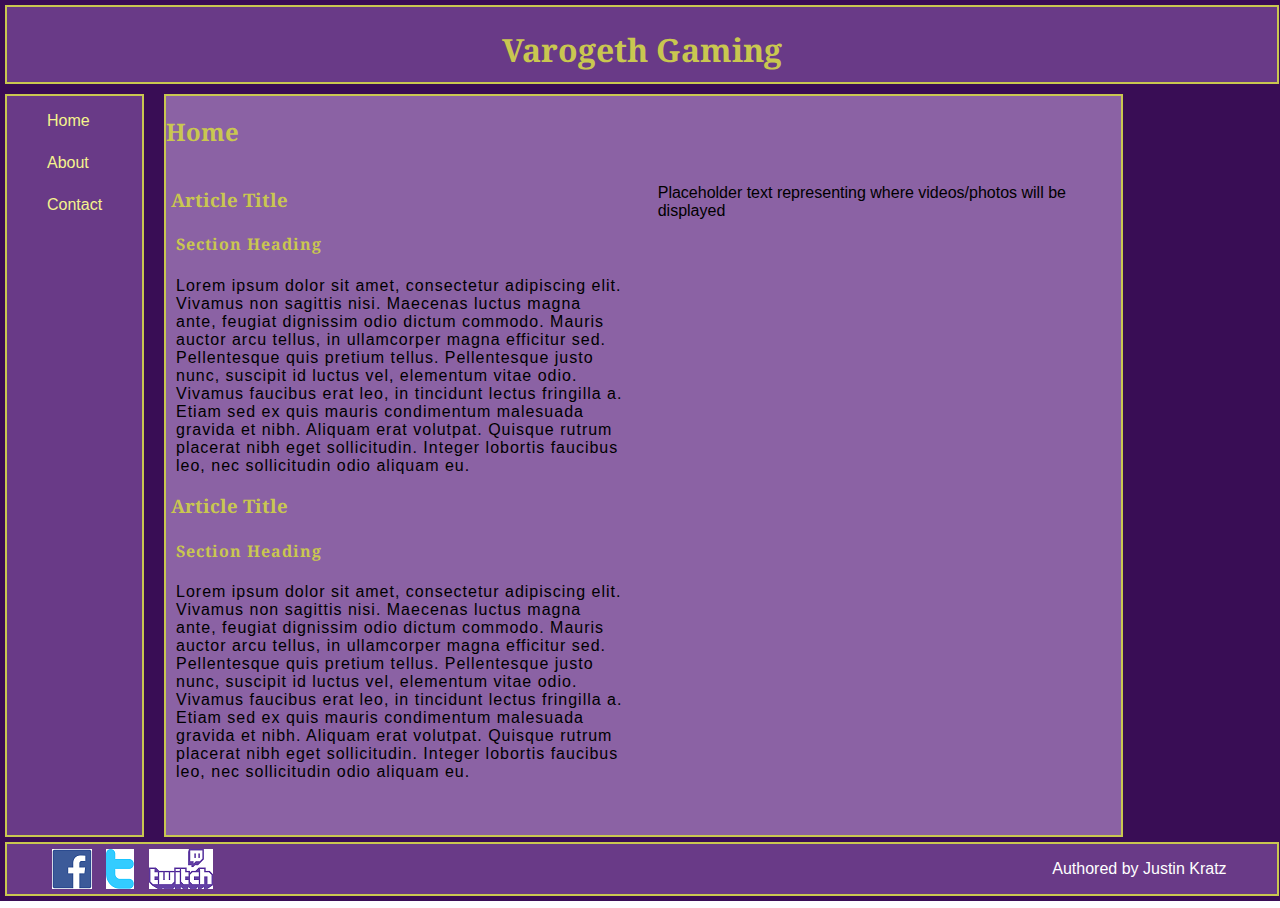
<file: index.html>
<!DOCTYPE html>
<html lang="en">
	<head>
		<title>Varogeth Gaming</title>
		<meta charset="UTF-8">
		<meta name="viewport" content="width=device-width, initial-scale=1.0">
		<link href="https://fonts.googleapis.com/css?family=Droid+Serif" rel="stylesheet">
		<link href="style.css" rel="stylesheet">
	</head>
	<body>
		<div id="wrapper">
			
			<header>
				<h1>Varogeth Gaming</h1>
			</header>
			
			<nav id="sidenav">
				<ul>
					<li><a href="index.html">Home</a></li>
					<li><a href="about.html">About</a></li>
					<li><a href="contact.html">Contact</a></li>
				</ul>
			</nav>
			
			<div id="main_content">
				<div class="drop">
				<span> &#9776 </span>
				<nav class="mobile">
					<ul>
						<li><a href="index.html">Home</a></li>
						<li><a href="about.html">About</a></li>
						<li><a href="contact.html">Contact</a></li>
					</ul>
				</nav>
			</div>
			
				<h2>Home</h2>
				<div id="art_wrapper">
					<article>
						<h3>Article Title</h3>
							<section>
								<h4>Section Heading</h4>
								
								Lorem ipsum dolor sit amet, consectetur adipiscing elit. Vivamus non sagittis nisi. 
								Maecenas luctus magna ante, feugiat dignissim odio dictum commodo. 
								Mauris auctor arcu tellus, in ullamcorper magna efficitur sed. Pellentesque quis pretium tellus. 
								Pellentesque justo nunc, suscipit id luctus vel, elementum vitae odio. 
								Vivamus faucibus erat leo, in tincidunt lectus fringilla a. 
								Etiam sed ex quis mauris condimentum malesuada gravida et nibh. 
								Aliquam erat volutpat. Quisque rutrum placerat nibh eget sollicitudin. 
								Integer lobortis faucibus leo, nec sollicitudin odio aliquam eu.
							</section>
					</article>
					
					<article>
						<h3>Article Title</h3>
							<section>
								<h4>Section Heading</h4>
								
								Lorem ipsum dolor sit amet, consectetur adipiscing elit. Vivamus non sagittis nisi. 
								Maecenas luctus magna ante, feugiat dignissim odio dictum commodo. 
								Mauris auctor arcu tellus, in ullamcorper magna efficitur sed. Pellentesque quis pretium tellus. 
								Pellentesque justo nunc, suscipit id luctus vel, elementum vitae odio. 
								Vivamus faucibus erat leo, in tincidunt lectus fringilla a. 
								Etiam sed ex quis mauris condimentum malesuada gravida et nibh. 
								Aliquam erat volutpat. Quisque rutrum placerat nibh eget sollicitudin. 
								Integer lobortis faucibus leo, nec sollicitudin odio aliquam eu.
							</section>
					</article>
					</div>
				
				<aside>
					<p>
						Placeholder text representing where videos/photos will be displayed
					</p>
				</aside>
			</div>
			
			<footer>
					<ul class="soc_media">
						<li><a href="https://www.facebook.com/VarogethGaming/?ref=nf"><img src="F_icon.png"></a></li>
						<li><a href="https://twitter.com/VarogethGaming"><img src="Twitter_logo_initial.png"></a></li>
						<li><a href="https://www.twitch.tv/varogeth"><img src="Twitch_logo.png"></a></li>
					</ul>
					
					<p>
						Authored by Justin Kratz
					</p>
			</footer>
			
		</div>
	</body>
</html>
</file>
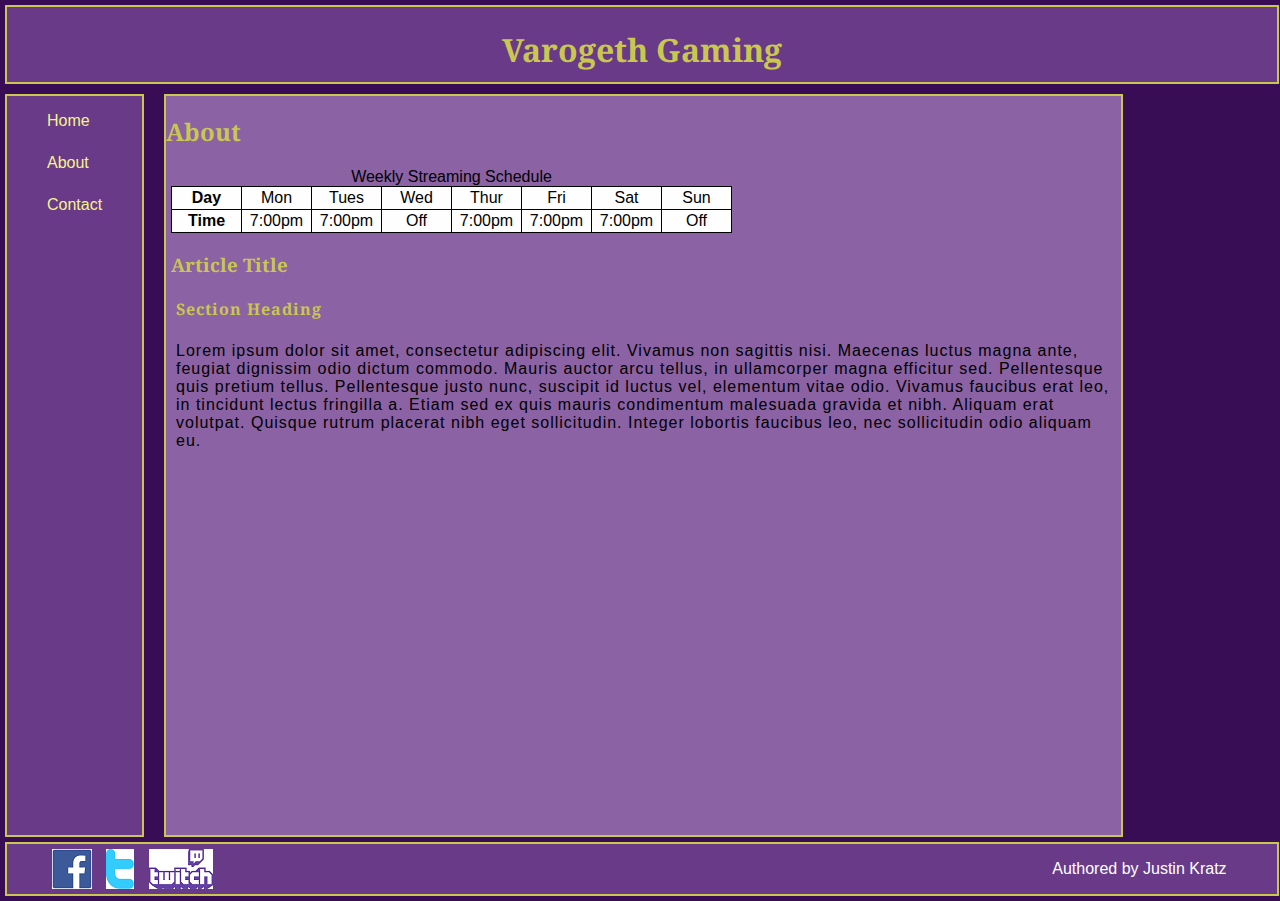
<file: about.html>
<!DOCTYPE html>
<html lang="en">
	<head>
		<title>Varogeth Gaming</title>
		<meta charset="UTF-8">
		<link href="https://fonts.googleapis.com/css?family=Droid+Serif" rel="stylesheet">
		<link href="style.css" rel="stylesheet">
		<style>
			#art_wrapper{
				width: 100%;
			}
		</style>
	</head>
	<body>
		<div id="wrapper">
			
			<header>
				<h1>Varogeth Gaming</h1>
			</header>
			
			<nav id="sidenav">
				<ul>
					<li><a href="index.html">Home</a></li>
					<li><a href="about.html">About</a></li>
					<li><a href="contact.html">Contact</a></li>
				</ul>
			</nav>
			
			<div id="main_content">
				<div class="drop">
					<span> &#9776 </span>
					<nav class="mobile">
						<ul>
							<li><a href="index.html">Home</a></li>
							<li><a href="about.html">About</a></li>
							<li><a href="contact.html">Contact</a></li>
						</ul>
					</nav>
				</div>
			
				<h2>About</h2>
				
				<div id="art_wrapper">
					<table>
						<caption>Weekly Streaming Schedule</caption>
						<tr>
							<th>Day</th>
							<td>Mon</td>
							<td>Tues</td>
							<td>Wed</td>
							<td>Thur</td>
							<td>Fri</td>
							<td>Sat</td>
							<td>Sun</td>
						</tr>
						
						<tr>
							<th>Time</th>
							<td>7:00pm</td>
							<td>7:00pm</td>
							<td>Off</td>
							<td>7:00pm</td>
							<td>7:00pm</td>
							<td>7:00pm</td>
							<td>Off</td>
						</tr>
					</table>
					
					<article>
						<h3>Article Title</h3>
							<section>
								<h4>Section Heading</h4>
								
								Lorem ipsum dolor sit amet, consectetur adipiscing elit. Vivamus non sagittis nisi. 
								Maecenas luctus magna ante, feugiat dignissim odio dictum commodo. 
								Mauris auctor arcu tellus, in ullamcorper magna efficitur sed. Pellentesque quis pretium tellus. 
								Pellentesque justo nunc, suscipit id luctus vel, elementum vitae odio. 
								Vivamus faucibus erat leo, in tincidunt lectus fringilla a. 
								Etiam sed ex quis mauris condimentum malesuada gravida et nibh. 
								Aliquam erat volutpat. Quisque rutrum placerat nibh eget sollicitudin. 
								Integer lobortis faucibus leo, nec sollicitudin odio aliquam eu.
							</section>
					</article>
					</div>
			</div>
			
			<footer>
					<ul class="soc_media">
						<li><a href="https://www.facebook.com/VarogethGaming/?ref=nf"><img src="F_icon.png"></a></li>
						<li><a href="https://twitter.com/VarogethGaming"><img src="Twitter_logo_initial.png"></a></li>
						<li><a href="https://www.twitch.tv/varogeth"><img src="Twitch_logo.png"></a></li>
					</ul>
					
					<p>
						Authored by Justin Kratz
					</p>
			</footer>
			
		</div>
	</body>
</html>
</file>
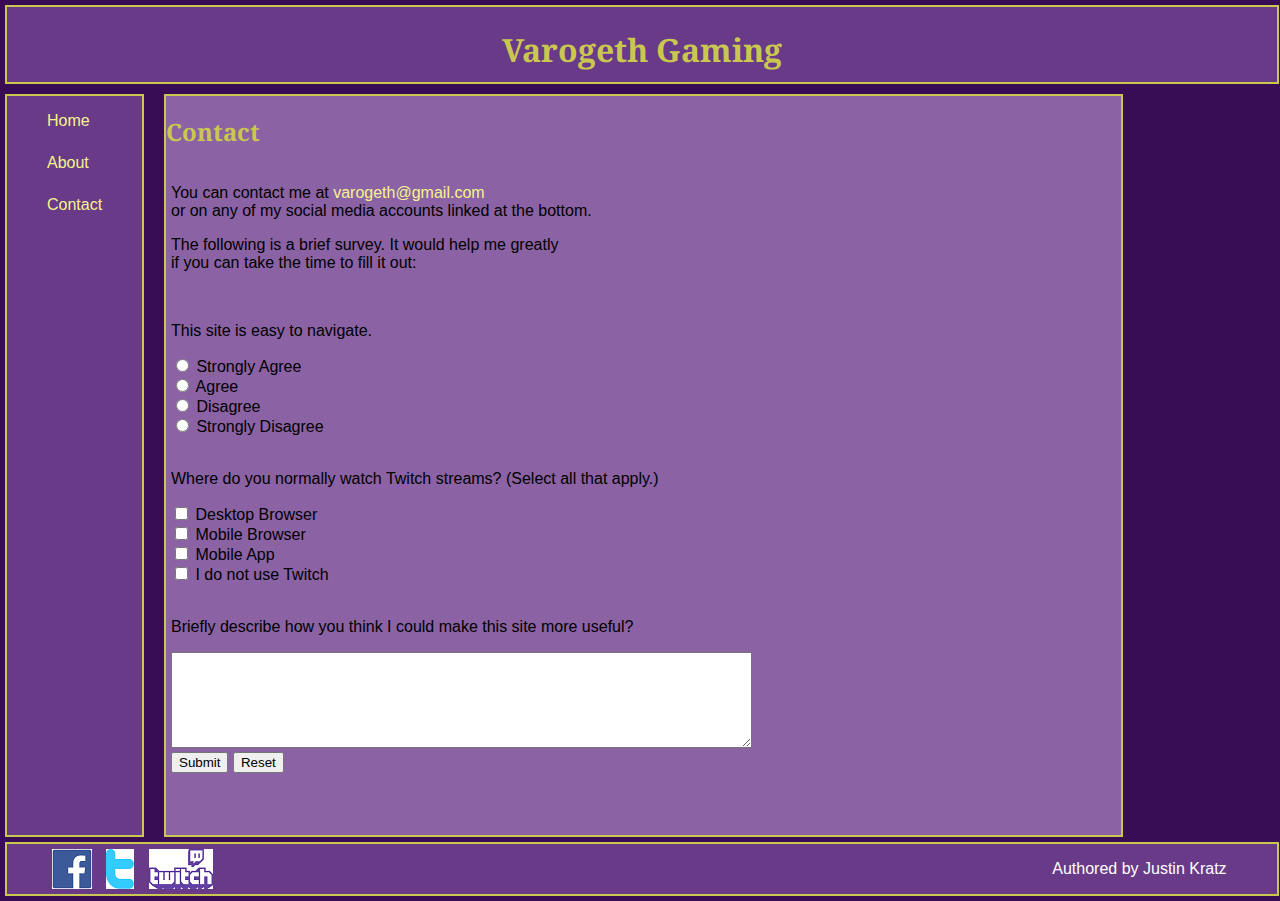
<file: contact.html>
<!DOCTYPE html>
<html lang="en">
	<head>
		<title>Varogeth Gaming</title>
		<meta charset="UTF-8">
		<link href="https://fonts.googleapis.com/css?family=Droid+Serif" rel="stylesheet">
		<link href="style.css" rel="stylesheet">
		<style>
			#art_wrapper{
				width: 100%;
			}
		</style>
	</head>
	<body>
		<div id="wrapper">
			
			<header>
				<h1>Varogeth Gaming</h1>
			</header>
			
			<nav id="sidenav">
				<ul>
					<li><a href="index.html">Home</a></li>
					<li><a href="about.html">About</a></li>
					<li><a href="contact.html">Contact</a></li>
				</ul>
			</nav>
			
			<div id="main_content">
				<div class="drop">
				<span> &#9776 </span>
				<nav class="mobile">
					<ul>
						<li><a href="index.html">Home</a></li>
						<li><a href="about.html">About</a></li>
						<li><a href="contact.html">Contact</a></li>
					</ul>
				</nav>
			</div>
			
				<h2>Contact</h2>
				
				<div id="art_wrapper">
						<p>
						 You can contact me at <a href="mailto:varogeth@gmail.com">varogeth@gmail.com</a> <br>
						 or on any of my social media accounts linked at the bottom.
						</p>
						
						<form>
							<p>
								The following is a brief survey. It would help me greatly<br> 
								if you can take the time to fill it out:
							</p>
							<br>
							<p>This site is easy to navigate.</p>
							<input type="radio" name="nav" value="strongly agree"> Strongly Agree <br>
							<input type="radio" name="nav" value="agree"> Agree <br>
							<input type="radio" name="nav" value="disagree"> Disagree <br>
							<input type="radio" name="nav" value="strongly disagree"> Strongly Disagree <br>
							
							<br>
							<p>Where do you normally watch Twitch streams? (Select all that apply.)</p>
							<input type="checkbox" name="web" value="Web"> Desktop Browser<br>
							<input type="checkbox" name="web" value="Mobile Web"> Mobile Browser<br>
							<input type="checkbox" name="web" value="Mobile App"> Mobile App<br>
							<input type="checkbox" name="web" value="None"> I do not use Twitch<br>
							
							<br>
							<p>Briefly describe how you think I could make this site more useful?</p>
							<textarea rows="6" cols="70" maxlength="300"></textarea>
							<br>
							<input type="submit" value="Submit">
							<input type="reset" value="Reset">
						</form>
				</div>
			</div>
			
			<footer>
					<ul class="soc_media">
						<li><a href="https://www.facebook.com/VarogethGaming/?ref=nf"><img src="F_icon.png"></a></li>
						<li><a href="https://twitter.com/VarogethGaming"><img src="Twitter_logo_initial.png"></a></li>
						<li><a href="https://www.twitch.tv/varogeth"><img src="Twitch_logo.png"></a></li>
					</ul>
					
					<p>
						Authored by Justin Kratz
					</p>
			</footer>
			
		</div>
	</body>
</html>
</file>
<file: style.css>
/*Sets defaults for the web page*/
body{
	margin: 0;
	padding: 0;
	font-family: 'Verdana', sans-serif;
	/*box-sizing: border-box;*/
	background: #FEFEFF;
}
/*Container for responsive design*/
#wrapper{
	position: absolute;
	top: 0;
	right: 0;
	bottom: 0;
	left: 0;
	margin: auto;
	padding: 5px;
	/*width: 80%;
	min-width: 720px;
	max-width: 1920px;
	height: 90%;
	min-height: 480px;
	max-height: 1080px;*/
	width: 99.5%;
	height: 99%;
	background: #390D55;
}
/*Styling for the header element*/
header{
	margin-bottom: 10px;
	height: 75px;
	border: solid #C9C750 2px;
}

header, nav, footer{background: #693A87;}

h1{
	text-align: center;
}
/*Sets the font family for all headers*/
h1, h2, h3, h4{
	font-family: 'Droid Serif', serif;
	color: #C9C750;
}
/*Navigation styling begins*/
nav{
	width: 135px;
	height: 83%;
	float: left;
	border: solid #C9C750 2px;
}

ul{
	list-style-type: none;
}

nav ul li{
	margin-bottom: 24px;
}

a{
	text-decoration: none;
	color: #F5F48D;
}

a:hover{
	background: #C9C750;
	color: #693A87;	
}

/* Mobile Dropdown */
	.drop{
		display: none;
		width: 125px;
	}
	
	.drop:hover{
		cursor: pointer;
	}

	.drop:hover .mobile{
		display: block;
	}
	
	.mobile{
		display: none;
		position: relative;
		height: 150px;
	}
/*Navigation styling ends*/

/*Sets style rules for the article displays*/
#main_content{
	margin: 0 20px;
	width: 75%;
	height: 83%;
	float: left;
	background: #8B62A4;
	border: solid #C9C750 2px;
}



#art_wrapper{
	display: inline-block;
	margin: 0 5px;
	width: 48%;
	height: 89%;
	overflow: auto;
}

table{
	background: #FEFEFF;
	border-collapse: collapse;
}

th, td{
	width: 65px;
}

table, th, tr, td{
	padding: 2px;
	text-align: center;
	border: solid black 1px;
}

section {
	margin: 5px;
	text-align: left;
	letter-spacing: 1px;
	font-size: 1em;
}

aside{
	display: inline;
	margin: 0 5px;
	width: 48%;
	height: 100%;
	float: right;
}

footer{
	position: absolute;
	right: 0;
	bottom: 0;
	left: 0;
	margin: 5px;
	margin-top: 10px;
	clear: left;
	height: 50px;
	border: solid #C9C750 2px;
}

.soc_media{
	margin: 5px auto;
	float: left;
}

.soc_media li{
	margin: 5px;
	display: inline;
	width: 48%;
}

footer p{
	display: flex;
	margin-right: 50px;
	float: right;
	color: #FFF;
}

/*|| Mobile Layout ||*/
@media only screen and (max-width: 768px) {
	#wrapper{
		width: 98.5%;
		height: 99%;
	}
	
	#sidenav{
		display: none;
	}
	
	#main_content{
		width: 94%;
	}
	
	.drop{
		display: block;
	}
}
</file>
